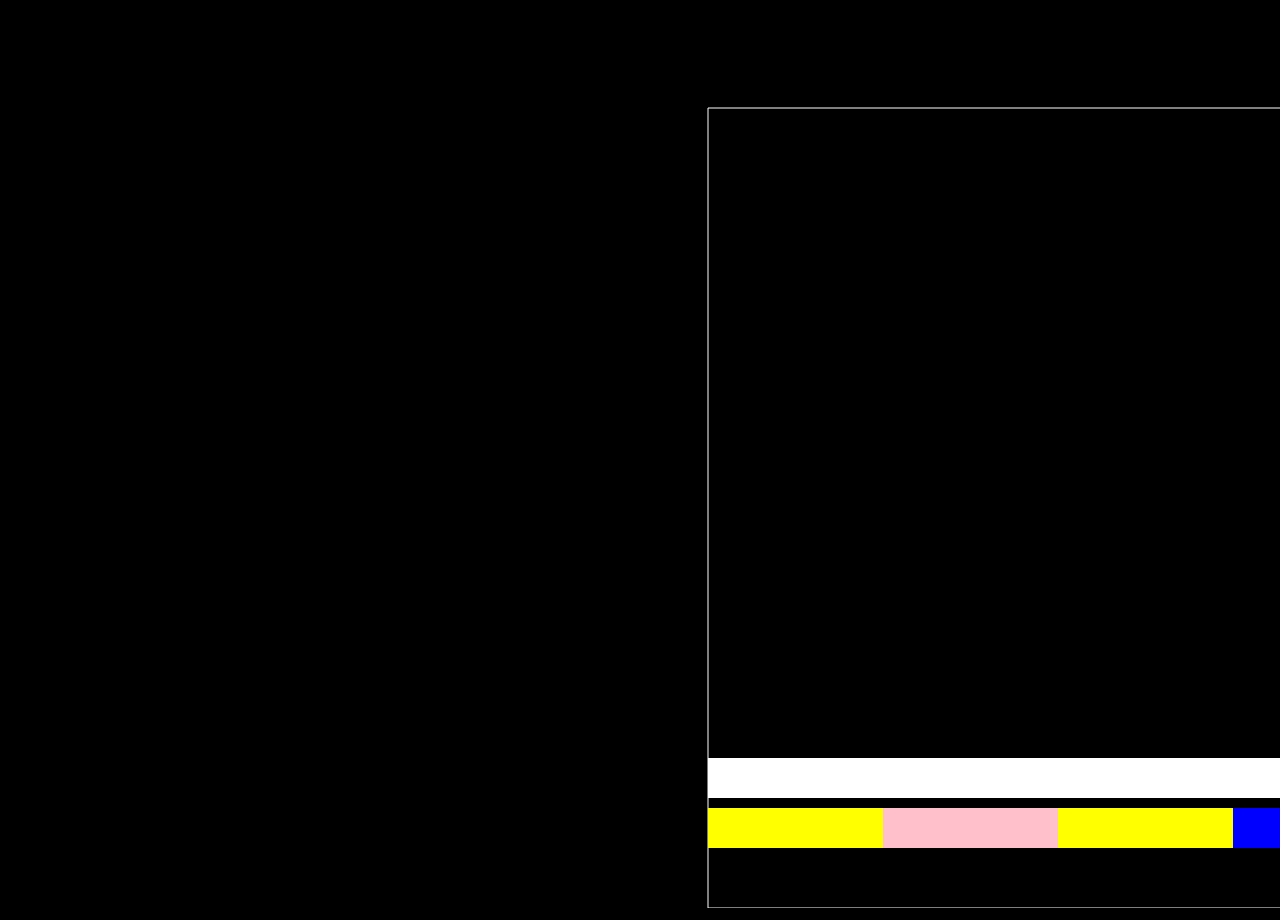
<file: FINAL PROJECT/index.html>
<!DOCTYPE html>
<html>

<head>
    <title>FINAL PROJECT</title>
    <link rel="stylesheet" type="text/css" href="style.css">
</head>

<body>

    <!--Game Canvas-->
    <canvas id="gameBoard"></canvas>

    <!--Load Javascript-->
    <script src="MathExtention.js"></script>
    <script src="main.js"></script>
</body>

</html>
</file>
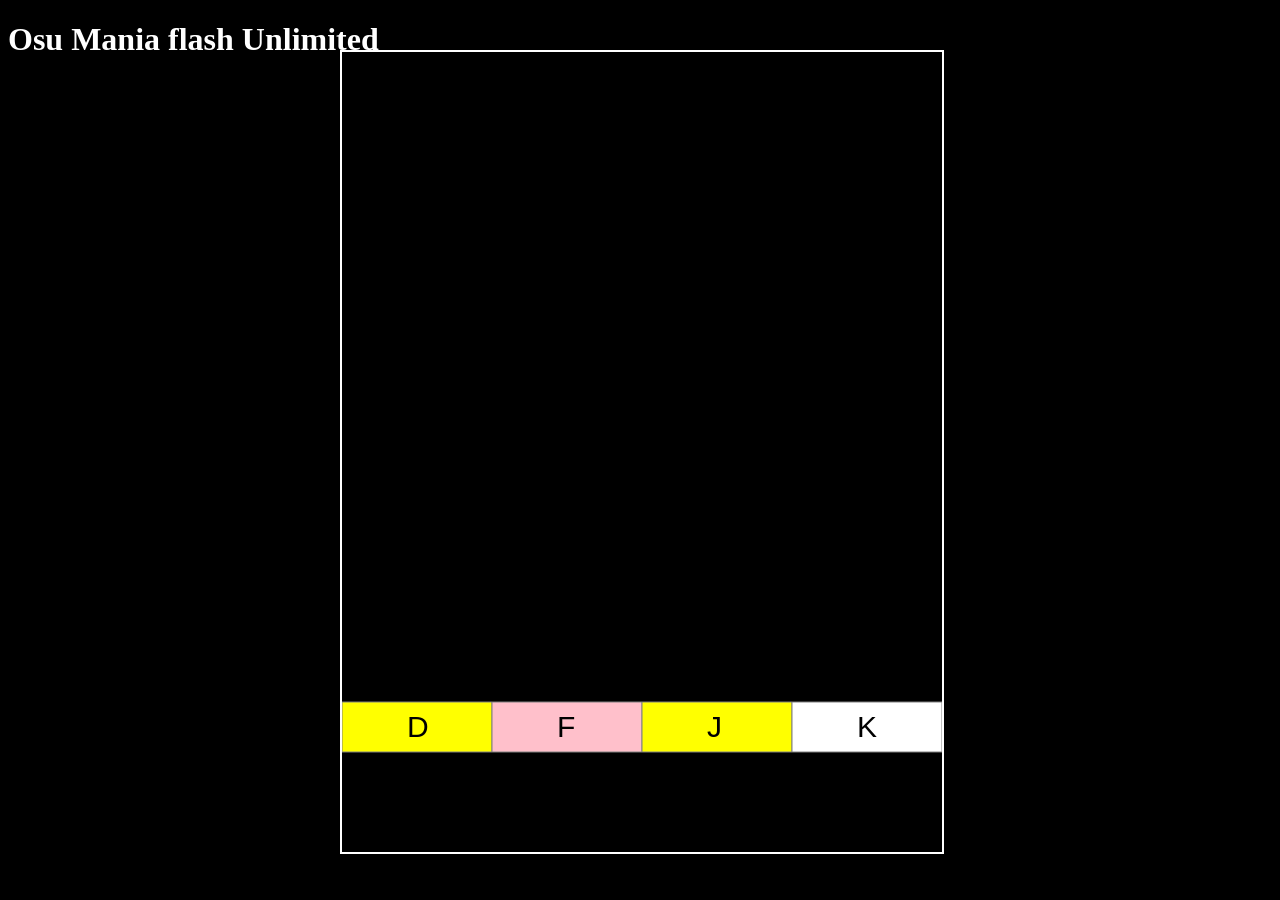
<file: FINAL PROJECT/FINAL PROJECT/index.html>
<!DOCTYPE html>
<html>

<head>
    <title>FINAL PROJECT</title>
    <link rel="stylesheet" type="text/css" href="style.css">
</head>

<body>
    <h1>Osu Mania flash Unlimited</h1>
    <!--Game Canvas-->
    <canvas id="gameBoard" width="450vh" height="900vh"></canvas>

    <!--Load Javascript-->
    <script src="MathExtention.js"></script>
    <script src="main.js"></script>
</body>

</html>
</file>
<file: FINAL PROJECT/style.css>
html{
    background-color: black;
}


h1{
    color: black;
}
</file>
<file: FINAL PROJECT/FINAL PROJECT/style.css>
html{
    background-color: black;
}


h1{
    color: white;
}

canvas{
    border: 2px solid white;
    position: absolute;
    width: 600px;
    height: 800px;
    left:50%;
    top: 50%;
    margin-left: -300px;
    margin-top: -400px;
}
</file>
